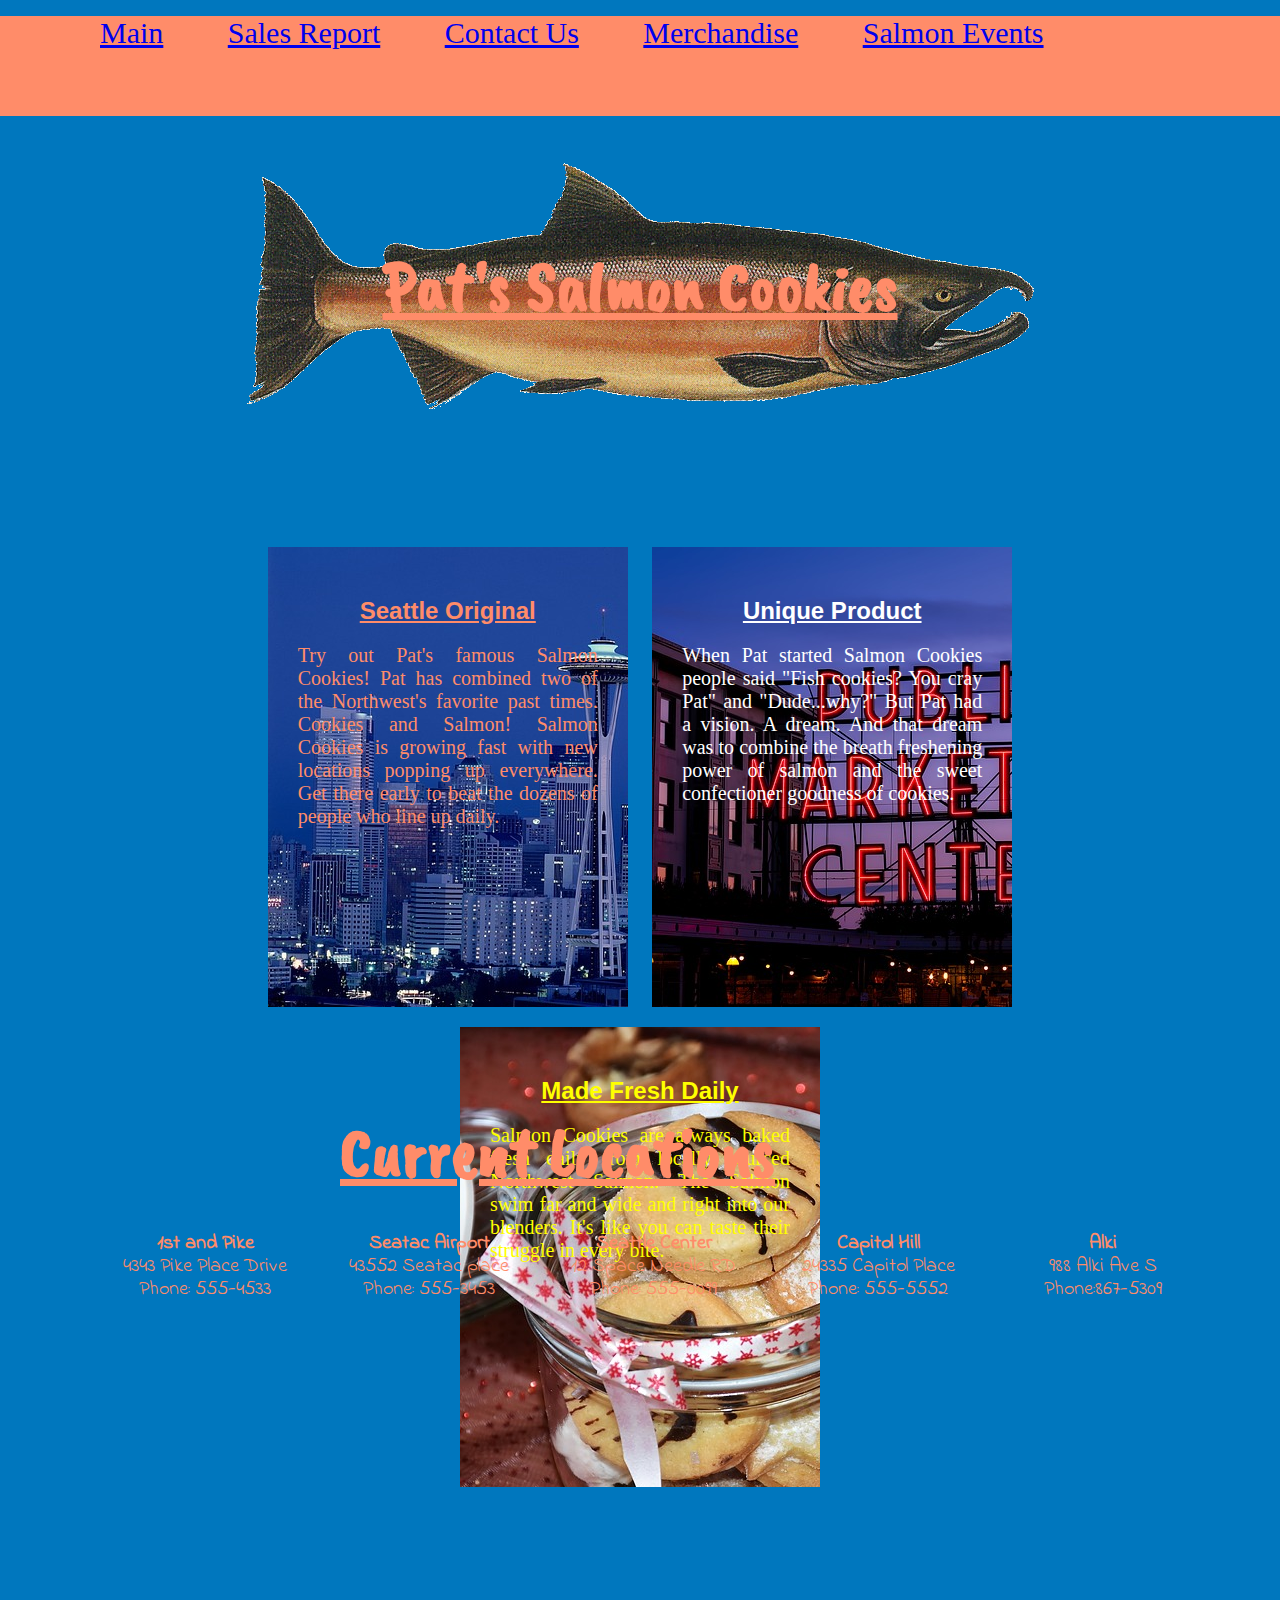
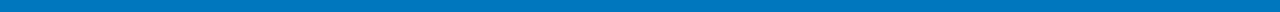
<file: index.html>
<!DOCTYPE html>
  <html>
    <head>
      <link href="https://fonts.googleapis.com/css?family=Caveat+Brush" rel="stylesheet">
      <link href="https://fonts.googleapis.com/css?family=Indie+Flower" rel="stylesheet">
      <meta charset="utf-8">
      <title></title>
      <link rel="stylesheet" href="normalize.css">
      <link rel="stylesheet" href="style.css">
    </head>
    <body>
      <div class="navbar">
        <ul id="menu">
          <li><a href="index.html">Main</a></li>
          <li><a href="sales.html">Sales Report</a></li>
          <li><a href="index.html">Contact Us</a></li>
          <li><a href="index.html">Merchandise</a></li>
          <li><a href="index.html">Salmon Events</a></li>
        </ul>
      </div>

        <div class="salmonpic"><h1>Pat's Salmon Cookies</h1></div>
        <div class="mainpage">

          <div class="about">
            <h2>Seattle Original</h2>
            <p>
              Try out Pat's famous Salmon Cookies! Pat has combined two of the Northwest's favorite past times. Cookies and Salmon! Salmon Cookies is growing fast with new locations popping up everywhere. Get there early to beat the dozens of people who line up daily.
            </p>
          </div>
          <div class="article">
            <h2>Unique Product</h2>
            <p>
              When Pat started Salmon Cookies people said "Fish cookies? You cray Pat" and "Dude...why?" But Pat had a vision. A dream. And that dream was to combine the breath freshening power of salmon and the sweet confectioner goodness of cookies.
            </p>
          </div>
          <div class="articletwo">
            <h2>Made Fresh Daily</h2>
            <p>
              Salmon Cookies are always baked fresh daily from locally sourced Northwest Salmon. The Salmon swim far and wide and right into our blenders. It's like you can taste their struggle in every bite.
            </p>
          </div>
        </div>
        <div class="space"></div>
        <div class="storehead"><h1 id="currentstores">Current Locations</h1></div>
        <div class="location">

        </div>
        <div class="stores">
          <div class="firstAndPike">
            <ul>
              <li><strong>1st and Pike</strong></li>
              <li>4343 Pike Place Drive</li>
              <li>Phone: 555-4533</li>
            </ul>
          </div>
          <div class="seatac">
            <ul>
              <li><strong>Seatac Airport</strong></li>
              <li>43552 Seatac place</li>
              <li>Phone: 555-3453</li>
            </ul>
          </div>
          <div class="seattlecenter">
            <ul>
              <li><strong>Seattle Center</strong></li>
              <li>12 Space Needle RD</li>
              <li>Phone: 555-0099</li>
            </ul>
          </div>
          <div class="capitolhill">
            <ul>
              <li><strong>Capitol Hill</strong></li>
              <li>24335 Capitol Place</li>
              <li>Phone: 555-5552</li>
            </ul>
          </div>
          <div class="alki">
            <ul>
              <li><strong>Alki</strong></li>
              <li>988 Alki Ave S</li>
              <li>Phone:867-5309</li>
            </ul>
          </div>

          </div>
    </body>
  </html>
</file>
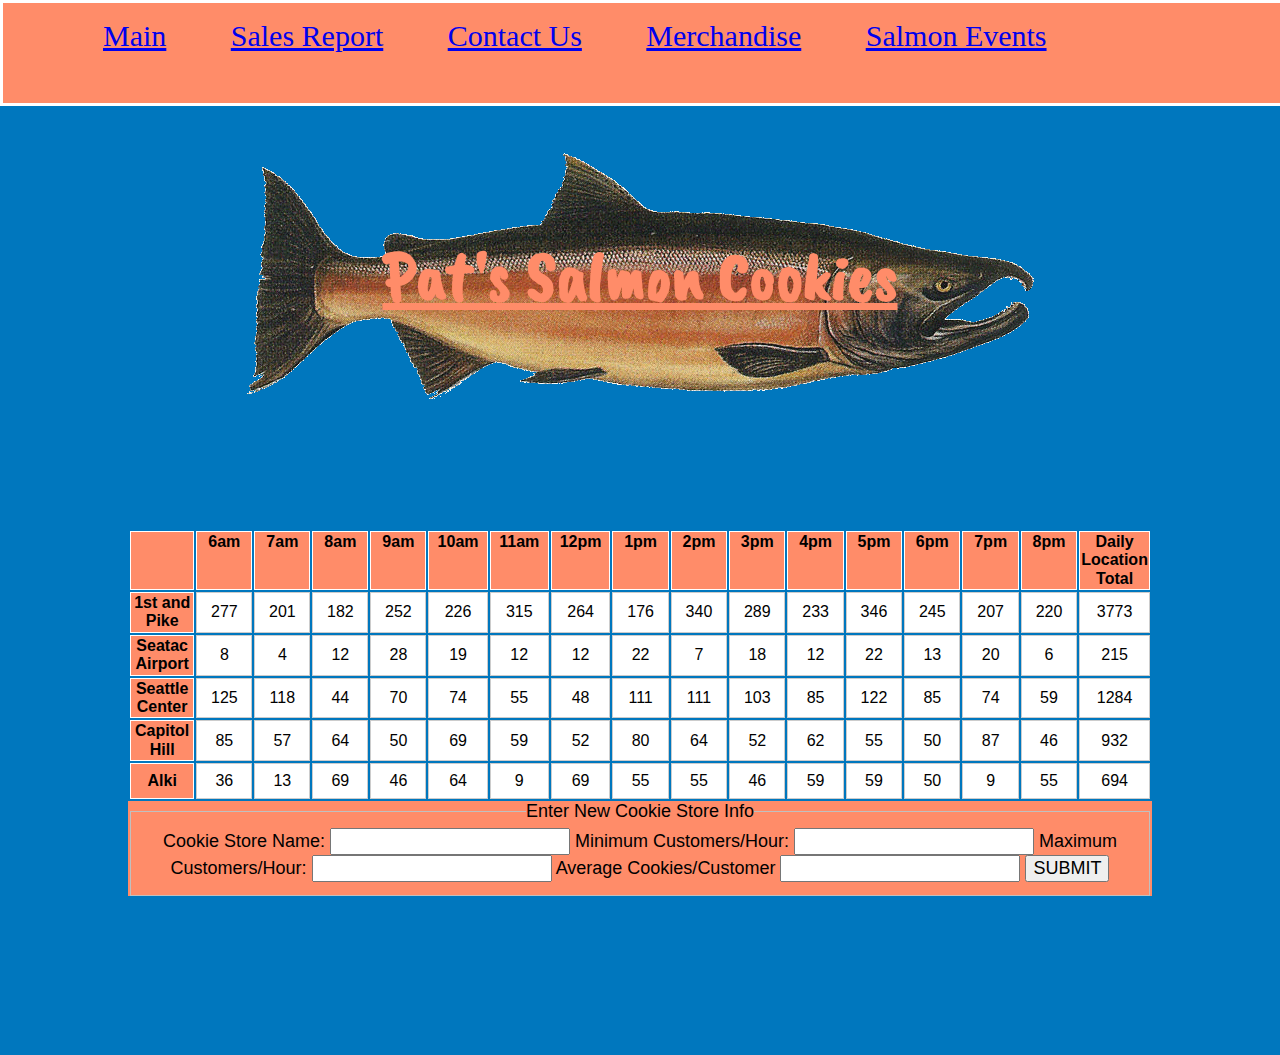
<file: sales.html>
<!DOCTYPE html>
<html>
  <head>
    <link href="https://fonts.googleapis.com/css?family=Caveat+Brush" rel="stylesheet">
    <meta charset="utf-8">
    <title></title>
    <link rel="stylesheet" href="normalize.css">
    <link rel="stylesheet" href="sales.css">
  </head>
  <body>
    <div class="navbar">
      <ul>
        <li><a href="index.html">Main</a></li>
        <li><a href="sales.html">Sales Report</a></li>
        <li><a href="index.html">Contact Us</a></li>
        <li><a href="index.html">Merchandise</a></li>
        <li><a href="index.html">Salmon Events</a></li>
      </ul>
    </div>

      <div class="salmonpic"><h1>Pat's Salmon Cookies</h1></div>
      <div class="main">
    <section id = "stores"></section>

    <form id="cookie-store-form">
      <fieldset>
        <legend>Enter New Cookie Store Info</legend>
        <label for="cookieStoreName">Cookie Store Name:</label>

        <input type="text" name="cookieStoreName" required>
        <label for="minCust">Minimum Customers/Hour:</label>
        <input type="number" name="minCust" required>
        <label for="maxCust">Maximum Customers/Hour:</label>
        <input type="number" name="maxCust" required>
        <label for="avgCookies">Average Cookies/Customer</label>
        <input type="number" name="avgCookies" required>

        <button type="submit" name="button">SUBMIT</button>
      </fieldset>
    </form>

    <script src="app.js" type="text/javascript"></script>
  </body>
</html>
</file>
<file: style.css>
h1{
  font-size: 70px;
  font-family: 'Caveat Brush', cursive;
  color: #ff8c69;
  text-decoration: underline;
}

h2 {
  font-family: 'Rubik', sans-serif;
  text-decoration: underline;
}



body{
  background-color: #0077be;
}

a {
  font-size: 30px;
  font-family: verdana;
}

p {
  font-size: 20px;
  font-family: futura;
  margin: 0;
  text-align: justify;
}

td, th {
  width: 4rem;
  height: 2rem;
  border: 1px solid #ccc;
  text-align: center;
  background-color: white;
  font font-family: verdana;
}

th {
  background: #ff8c69;
  border-color: white;
  font font-family: verdana;
}


.navbar {
  background-color: #ff8c69 ;
  height: 100px;
  width: 100%;
  top: 0;
  margin: 0;
}

#menu li{
    font-size: 30px;
    font-family: verdana;
    display: inline;
    padding-left: 60px;

}

.salmonpic {
  background-image: url("salmon.png");
  border: 0;
  text-align: center;
  line-height: 246px;
  width: 787px;
  height:246px;
  margin: 0 auto;

}

.mainpage {
  padding: 10%;
  height: 400px;
  text-align: center;
  border: 0;
}

.mainpage div{
  background-color: #002244;
  height: 400px;
  display: inline-block;
  width: 300px;
  margin: 10px;
  padding: 30px;
  border: 0;
  vertical-align: top;


}

.about{
background-image: url(spaceneedle.jpg);
color: #ff8c69;
}

.article{
background-image: url(pike.jpg);
color: white;
}

.articletwo{
background-image: url(cookiejar.jpg);
color: yellow;
}

#storelocations {
  height: 400px;
  width: 400px;
  border: 0;
  color: #ff8c69;

}

.storehead {
  height: 100px;
  width: 600px;
  margin: 0 auto;
  color: white;
}

# currentstores{
  color: white;
}
.stores{
  height: 400px;
  width: 1130px;
  margin: 0 auto;

}

.firstAndPike{
  height: 200px;
  width: 220px;
  margin: 0 auto;
  display: inline-block;
  font-family: 'Indie Flower', cursive;
  font-size: 20px;
  text-align: center;
  color: #ff8c69;
}

.seatac{
  height: 200px;
  width: 220px;
  margin: 0 auto;
  display: inline-block;
  font-family: 'Indie Flower', cursive;
  font-size: 20px;
  text-align: center;
  color: #ff8c69;
}

.seattlecenter{
  height: 200px;
  width: 220px;
  margin: 0 auto;
  display: inline-block;
  font-family: 'Indie Flower', cursive;
  font-size: 20px;
  text-align: center;
  color: #ff8c69;
}

.capitolhill{
  height: 200px;
  width: 220px;
  margin: 0 auto;
  display: inline-block;
  font-family: 'Indie Flower', cursive;
  font-size: 20px;
  text-align: center;
  color: #ff8c69;
}

.alki{
  height: 200px;
  width: 220px;
  margin: 0 auto;
  display: inline-block;
  font-family: 'Indie Flower', cursive;
  font-size: 20px;
  text-align: center;
  color: #ff8c69;
}

ul {
  list-style-type: none;
}
</file>
<file: sales.css>
h1{
  font-size: 70px;
  font-family: 'Caveat Brush', cursive;
  color: #ff8c69;
  text-decoration: underline;
}

h2 {
  font-family: 'Rubik', sans-serif;
  text-decoration: underline;
}

ul li{
  font-size: 30px;
  font-family: verdana;
  display: inline;
  padding-left: 60px;
}

body{
  background-color: #0077be;
}

a {
  font-size: 30px;
  font-family: verdana;
}

p {
  font-size: 20px;
  font-family: futura;
  margin: 0;
  text-align: justify;
}

td, th {
  width: 4rem;
  height: 2rem;
  border: 1px solid #ccc;
  text-align: center;
  background-color: white;
  font font-family: verdana;
}

th {
  background: #ff8c69;
  border-color: white;
  font font-family: verdana;
}

#cookie-store-form {
  background-color: #ff8c69;
  font font-family: 'Rubik', sans-serif;
  font-size: 18px;
  text-align: center;

}


div {
  border: 3px solid;
  border-color: white;

}

.navbar {
  background-color: #ff8c69 ;
  height: 100px;
  width: 100%;
  top: 0;
  margin: 0;
}

.salmonpic {
  background-image: url("salmon.png");
  border: 0;
  text-align: center;
  line-height: 246px;
  width: 787px;
  height:246px;
  margin: 0 auto;
}

.main {
  padding: 10%;
  height: 400px;
  text-align: center;
  border: 0;
}

.main div{
  background-color: #002244;
  height: 400px;
  display: inline-block;
  width: 300px;
  margin: 10px;
  padding: 30px;
  border: 0;
  vertical-align: top;

}

.about{
background-image: url(spaceneedle.jpg);
color: #ff8c69;
}

.article{
background-image: url(pike.jpg);
color: white;
}

.articletwo{
background-image: url(cookiejar.jpg);
color: yellow;
}

#storelocations {
  height: 400px;
  width: 400px;
  border: 0;
  color: #ff8c69;

}

ol{
  text-align: left;
  font-size: 20px;
  font-family: verdana;
}
</file>
